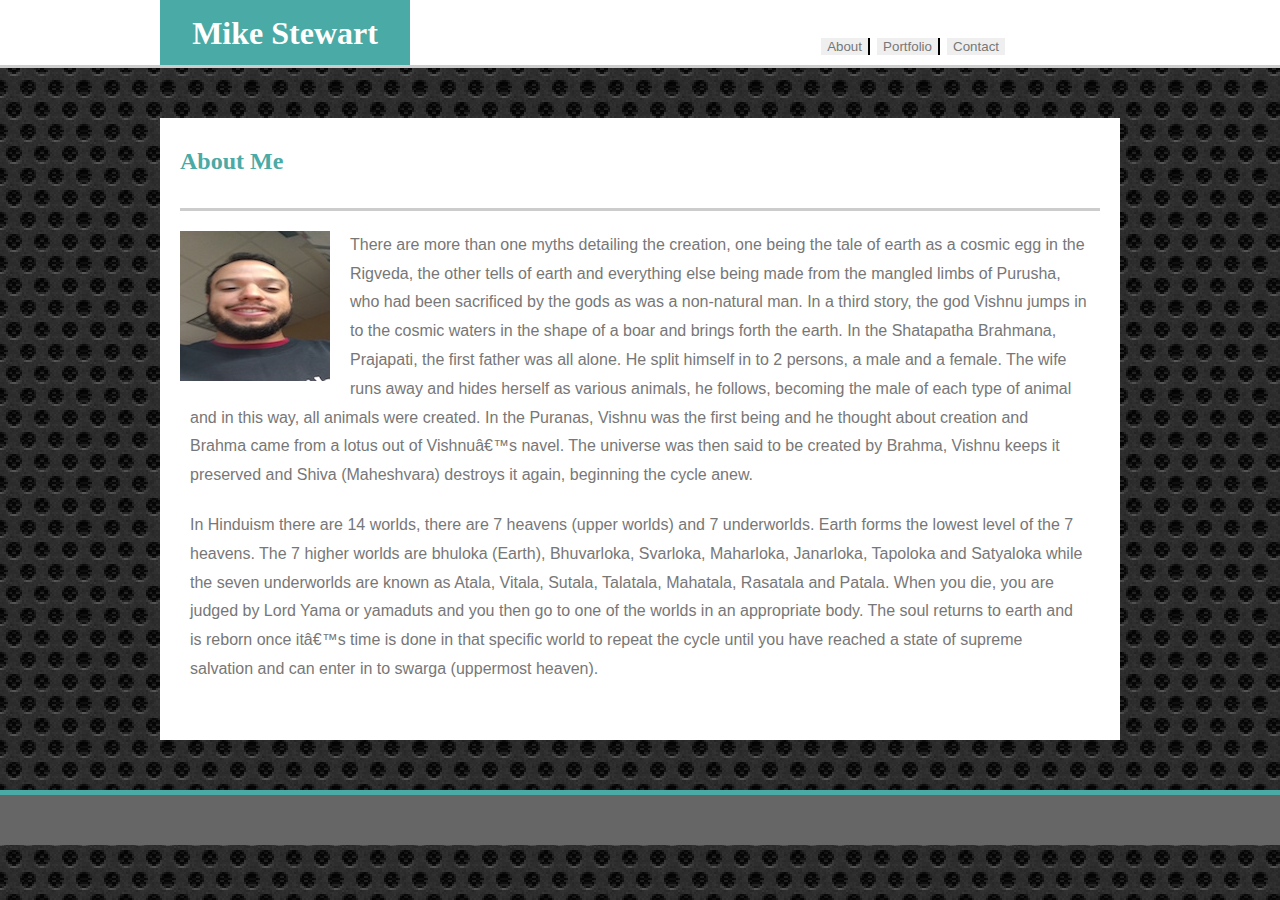
<file: index.html>
<!doctype html>
<html lang="en-us">
<!-- START HEAD -->
    <head>
        <metadata charset="UTF-8">
        <title>Mike Stewart</title>
        <link rel="stylesheet" type="text/css" href=".\assets\css\style.css">
    </head>
<!-- END HEAD -->
<!-- START BODY -->
<body>
    <header>
        <div class="header-center">
            <h1 id="header-name">
                Mike Stewart
            </h1>
            <div id="header-buttons">
                <button type="button" id="button-about">
                    About
                </button>
                <button type="button" id="button-portfolio">
                    Portfolio
                </button>
                 <button type="button" id="button-contact">
                    Contact
                </button>
            </div>
        </div>
    </header>

    <section>
        <div class="main-content clearfix">
            <h2 class="main-content-header">
                About Me
            </h2>

            <a id="my-pic"><img src="./assets/images/mike.jpg"></a>
            <!--<a id="my-pic" href="https://placeholder.com"><img src="http://via.placeholder.com/150x150"></a>
            -->
            <p class="paragraph-me">
                    There are more than one myths detailing the creation, one being the tale of earth as a cosmic egg in the Rigveda, the other tells of earth and everything else being made from the mangled limbs of Purusha, who had been sacrificed by the gods as was a non-natural man. In a third story, the god Vishnu jumps in to the cosmic waters in the shape of a boar and brings forth the earth. In the Shatapatha Brahmana, Prajapati, the first father was all alone. He split himself in to 2 persons, a male and a female. The wife runs away and hides herself as various animals, he follows, becoming the male of each type of animal and in this way, all animals were created. In the Puranas, Vishnu was the first being and he thought about creation and Brahma came from a lotus out of Vishnu’s navel. The universe was then said to be created by Brahma, Vishnu keeps it preserved and Shiva (Maheshvara) destroys it again, beginning the cycle anew.
            </p>
            <p class="paragraph-me" id="paragraph-bottom">
                    In Hinduism there are 14 worlds, there are 7 heavens (upper worlds) and 7 underworlds. Earth forms the lowest level of the 7 heavens. The 7 higher worlds are bhuloka (Earth), Bhuvarloka, Svarloka, Maharloka, Janarloka, Tapoloka and Satyaloka while the seven underworlds are known as Atala, Vitala, Sutala, Talatala, Mahatala, Rasatala and Patala. When you die, you are judged by Lord Yama or yamaduts and you then go to one of the worlds in an appropriate body. The soul returns to earth and is reborn once it’s time is done in that specific world to repeat the cycle until you have reached a state of supreme salvation and can enter in to swarga (uppermost heaven).

            </p>
        </div>
    </section>

    <footer>

    </footer>
</body>
<!-- END BODY -->
</html>
</file>
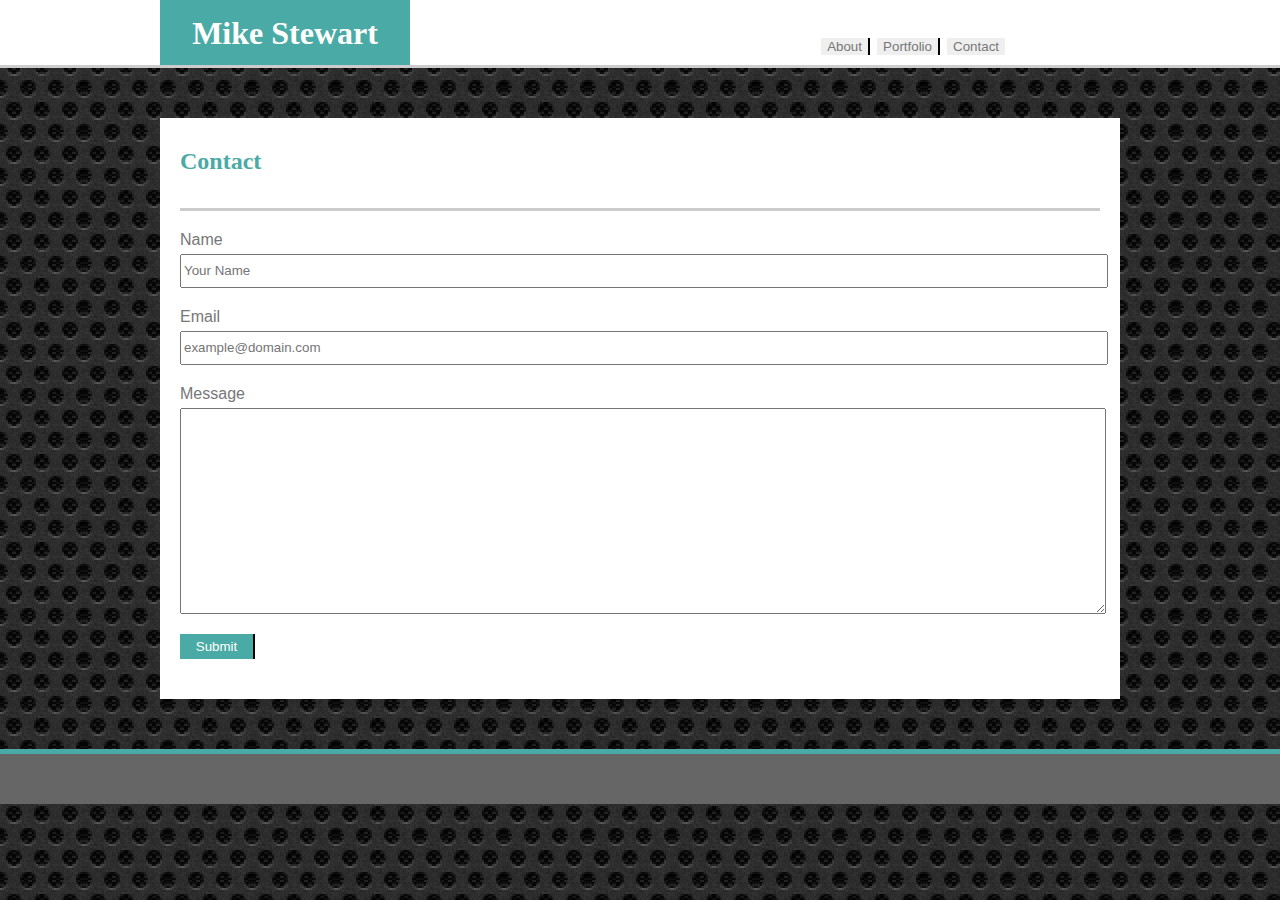
<file: contact.html>
<!doctype html>
<html lang="en-us">
<!-- START HEAD -->   
    <head>
        <metadata charset="UTF-8">
        <title>Contact Mike</title>
        <link rel="stylesheet" type="text/css" href=".\assets\css\style.css">
    </head>
<!-- END HEAD -->
<!-- START BODY -->
    <body>
        <header>
            <div class="header-center">
                <h1 id="header-name">
                    Mike Stewart
                </h1>
                <div id="header-buttons">
                    <button type="button" id="button-about">
                        About
                    </button>
                    <button type="button" id="button-portfolio">
                        Portfolio
                    </button>
                     <button type="button" id="button-contact">
                        Contact
                    </button>
                </div>
            </div>
        </header>

        <section>
            <div class="main-content clearfix">
    
                <h2 class="main-content-header">
                    Contact
                </h2>
<!-- start form -->
                <label id="label-name">Name</label>
                <input type="text" id="input-name" placeholder="Your Name">

                <label id="label-email">Email</label>
                <input type="text" id="input-email" placeholder="example@domain.com">

                <label id="label-message">Message</label>
                <textarea id="input-message" style="height:200px"></textarea>

                <button type="button" id="button-submit">
                    Submit 
                </button>
<!-- end form -->

            </div>
        </section>
    
        <footer>
    
        </footer>
        
    </body>
<!-- END BODY -->
</html>
</file>
